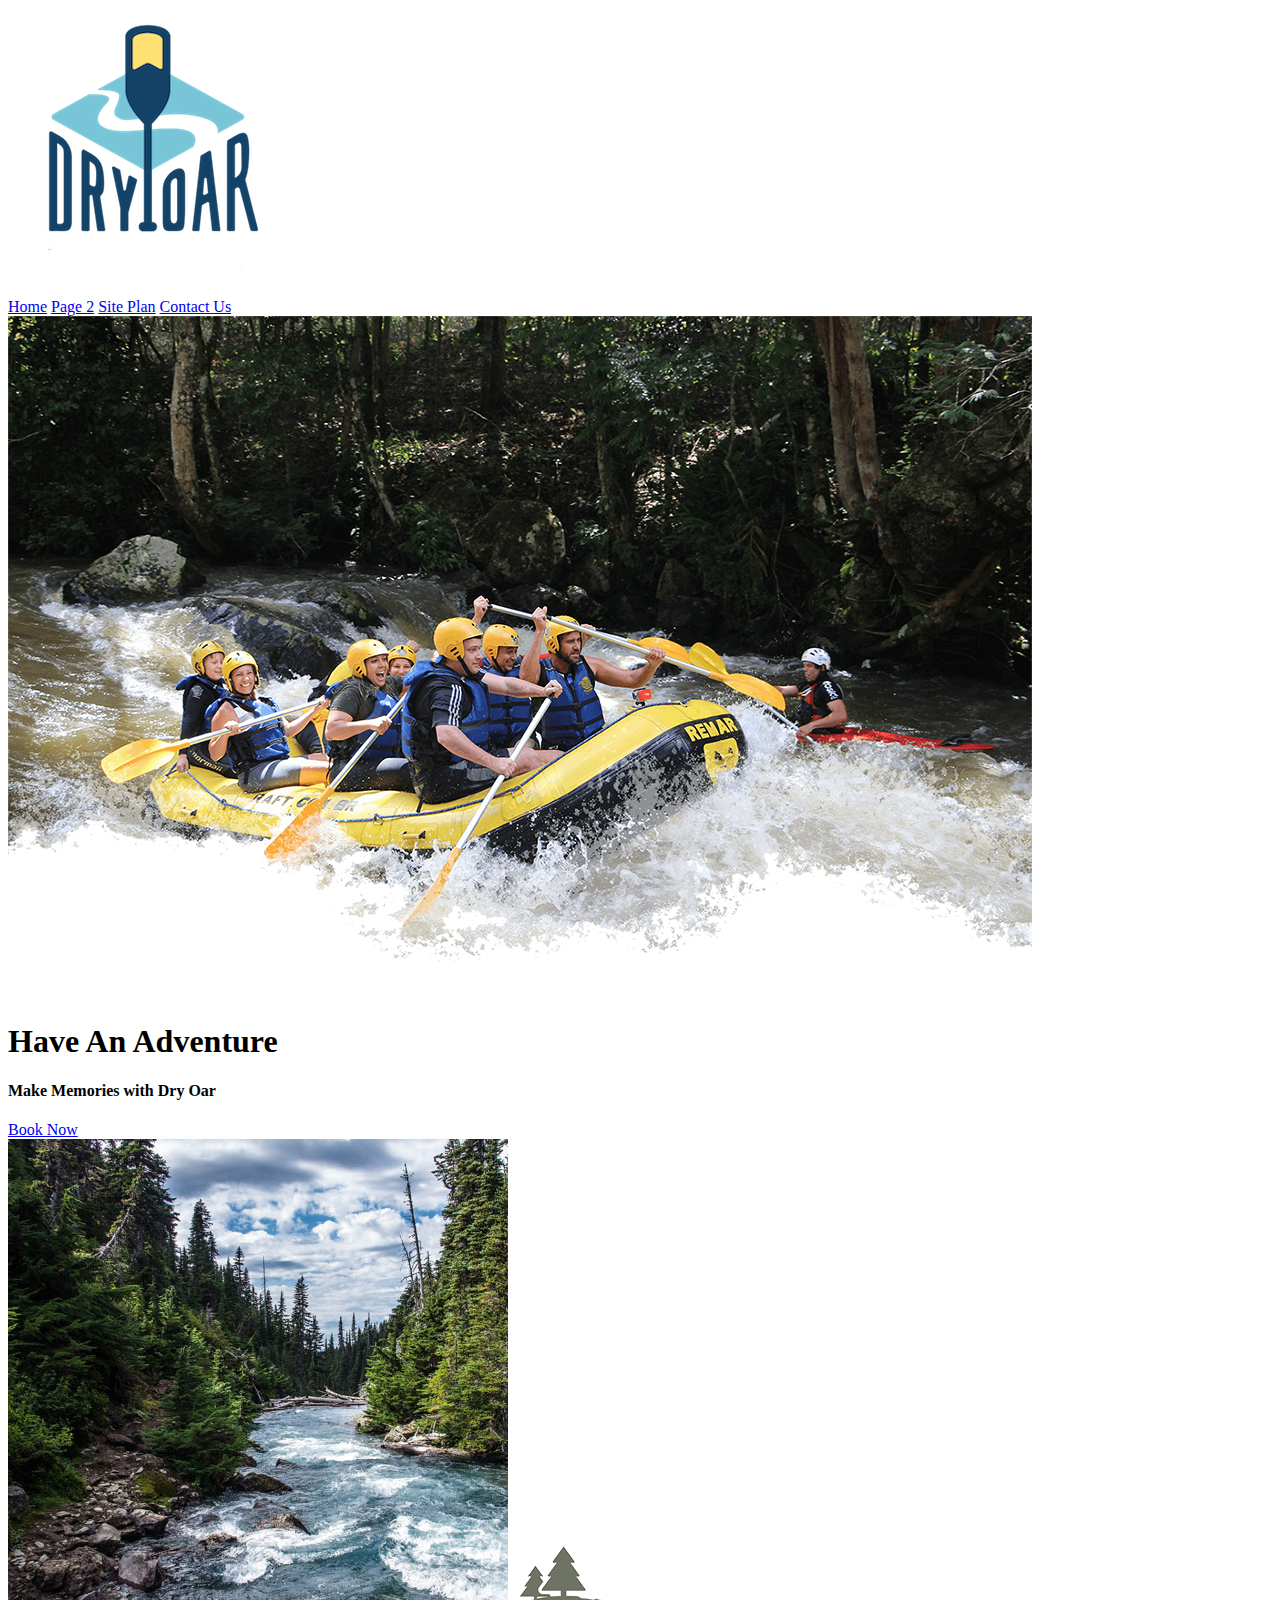
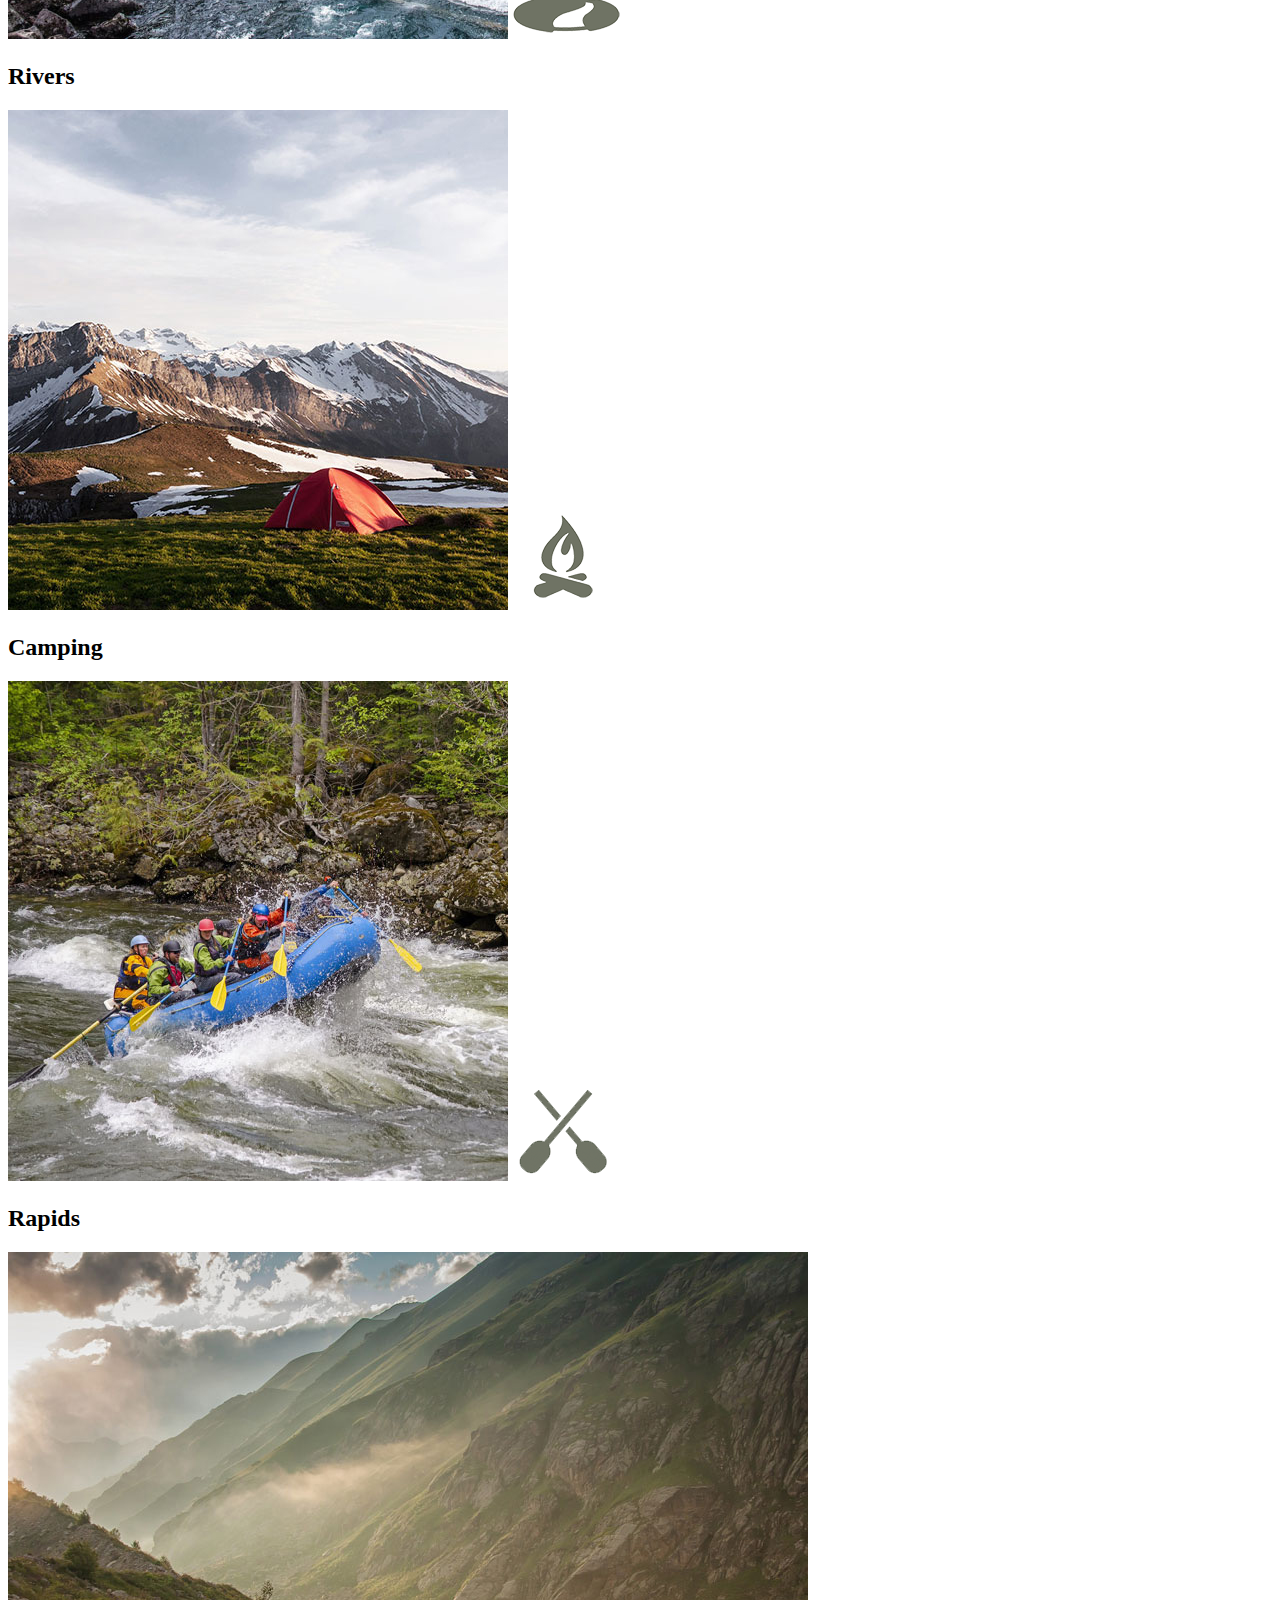
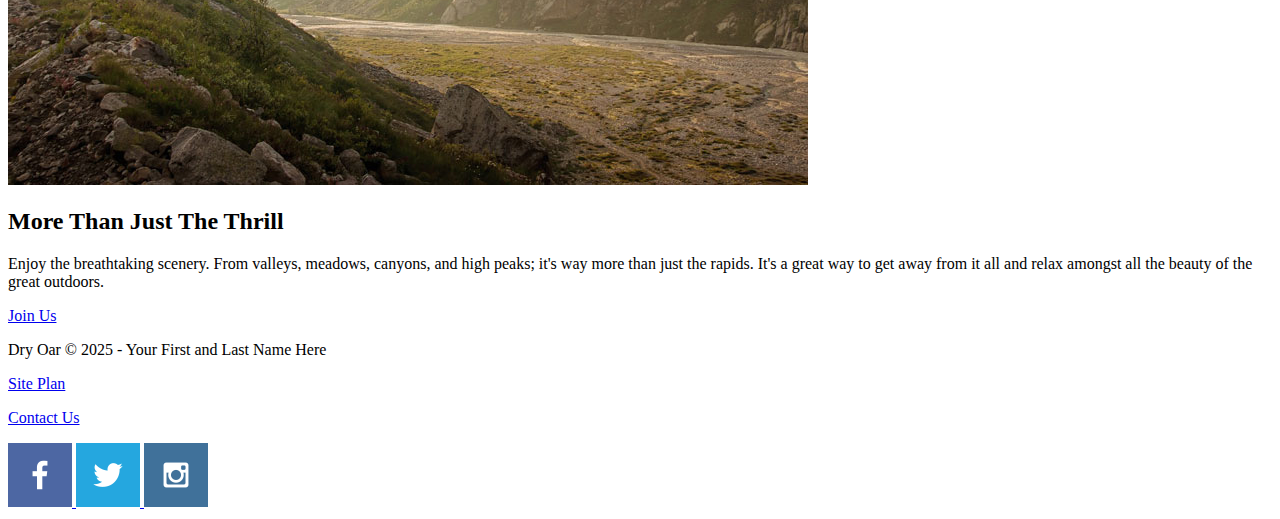
<file: wwr/index.html>
<!DOCTYPE html>
<html lang="en">
<head>
    <meta charset="UTF-8">
    <meta http-equiv="X-UA-Compatible" content="IE=edge">
    <meta name="viewport" content="width=device-width, initial-scale=1.0">
    <title>Whitewater Rafting Vacations | Dry Oar Boating | Home</title>
</head>
<body>
    <header>
        <a id="logo_link" href="index.html">
            <img class="logo" src="images/logo.png" alt="Dry Oar Logo">
        </a>
        <nav>
             <a href="https://lloydkapande-tech.github.io/wdd130/wwr/index.html">Home</a>

            <a href="#">Page 2</a>
            <a href="site-plan-rafting.html">Site Plan</a>
            <a href="contactus.html">Contact Us</a>
        </nav>
    </header>

    <div id="hero">
        <div id="hero-box">
            <img id="hero-img" src="images/hero.png" alt="People enjoying white water rafting">
        </div>
        <section id="hero-msg">
            <h1 class="home-title">Have An Adventure</h1>
            <h4>Make Memories with Dry Oar</h4>
            <div class="button-box">
                <a class="book" href="contactus.html">Book Now</a>
            </div>
        </section>
    </div>

    <main class="home-grid">
        <section class="rivers-card">
            <img class="card-img" src="images/rivers.jpg" alt="river in forest">
            <img class="icon" src="images/river_icon.png" alt="river icon">
            <h2>Rivers</h2>
        </section>
        <section class="camping-card">
            <img class="card-img" src="images/camping.jpg" alt="tent in mountains">
            <img class="icon" src="images/fire_icon.png" alt="fire icon">
            <h2>Camping</h2>
        </section>
        <section class="rapids-card">
            <img class="card-img" src="images/rapids.jpg" alt="rafting boat">
            <img class="icon" src="images/oars.png" alt="oars icon">
            <h2>Rapids</h2>
        </section>
        <img class="mountains" src="images/mountains.jpg" alt="Misty mountains">
        <section class="msg">
            <h2>More Than Just The Thrill</h2>
            <p>Enjoy the breathtaking scenery. From valleys, meadows, canyons, and high peaks; it's way more than just the rapids. It's a great way to get away from it all and relax amongst all the beauty of the great outdoors.</p>
            <a class="join" href="rivers.html">Join Us</a>
        </section>
    </main>

    <footer>
        <p>Dry Oar &copy; 2025 - Your First and Last Name Here</p>
        <p><a href="site-plan-rafting.html">Site Plan</a></p>
        <p><a href="contactus.html">Contact Us</a></p>
        <div class="social">
            <a href="https://facebook.com">
                <img src="images/facebook.png" alt="fb icon">
            </a>
            <a href="https://twitter.com">
                <img src="images/twitter.png" alt="twitter icon">
            </a>
            <a href="https://instagram.com">
                <img src="images/instagram.png" alt="instagram icon">
            </a>
        </div>
    </footer>
</body>
</html>
</file>
